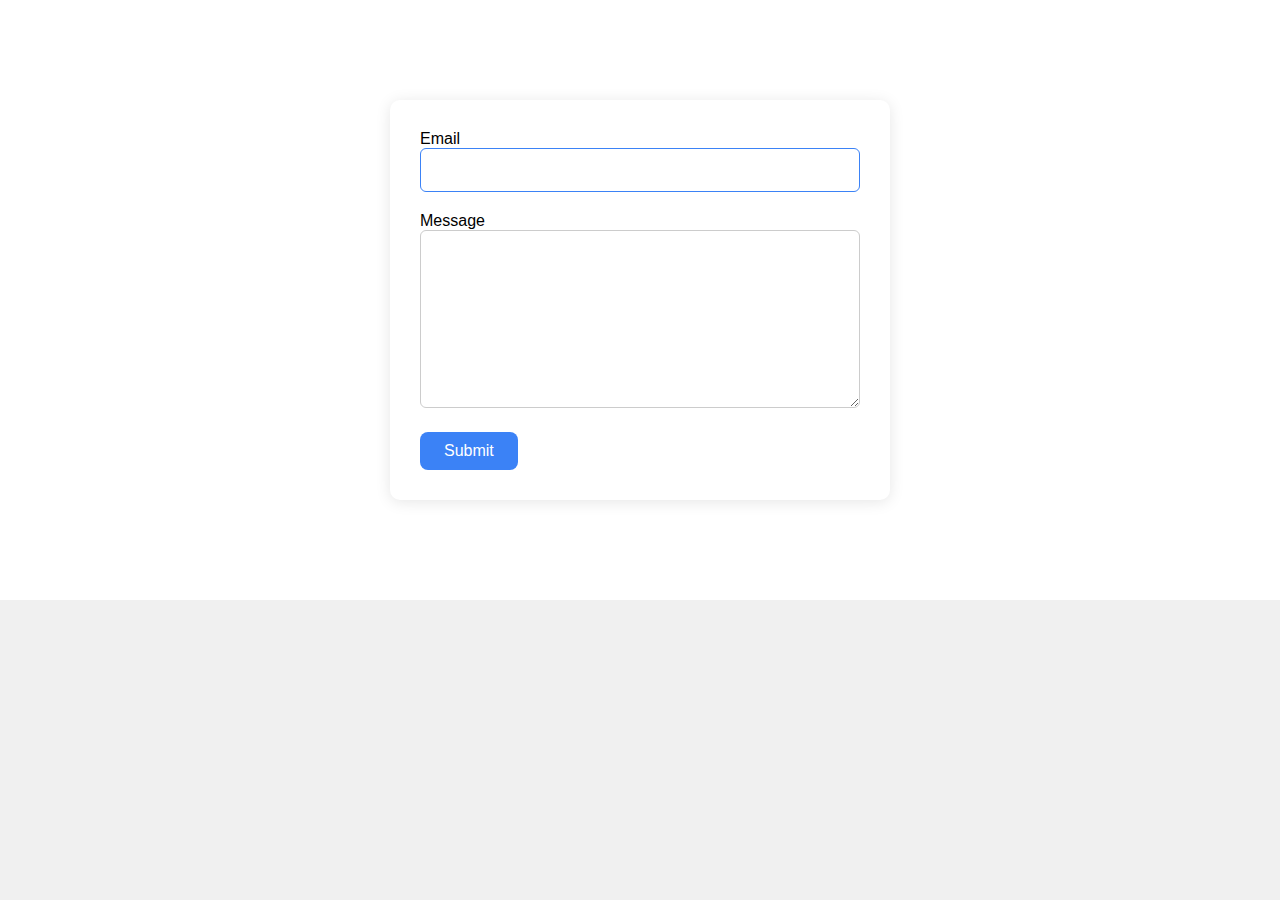
<file: 2-form.html>
<!DOCTYPE html>
<html lang="uk">
<head>
  <meta charset="UTF-8">
  <meta name="viewport" content="width=device-width, initial-scale=1.0">
  <title>Форма зворотного зв'язку</title>
  <link rel="stylesheet" href="css/style.css">
</head>
<body>
  <main>
    <form class="feedback-form" autocomplete="off">
      <label>
        Email
        <input type="email" name="email" autofocus />
      </label>
      <label>
        Message
        <textarea name="message" rows="8"></textarea>
      </label>
      <button type="submit">Submit</button>
    </form>
  </main>
  <script src="js/2-form.js"></script>
</body>
</html>
</file>
<file: css/style.css>
* {
  box-sizing: border-box;
}

body {
  margin: 0;
  font-family: sans-serif;
  background-color: #f0f0f0;
}

main {
  max-width: 1400px;
  margin: 0 auto;
  padding: 40px 20px;
  background-color: #fff;
}

.gallery {
  list-style: none;
  display: grid;
  grid-template-columns: repeat(auto-fit, minmax(280px, 1fr));
  gap: 20px;
  padding: 0;
  margin: 0;
  justify-items: center;
}

.gallery li {
  overflow: hidden;
  border-radius: 10px;
  box-shadow: 0 4px 10px rgba(0, 0, 0, 0.1);
  cursor: pointer;
  transition: transform 0.3s ease;
  width: 100%;
}

.gallery li:hover {
  transform: scale(1.03);
}

.gallery img {
  width: 100%;
  height: auto;
  display: block;
}

/* ======= MODAL ======= */
.modal {
  position: fixed;
  top: 0;
  left: 0;
  width: 100vw;
  height: 100vh;
  background-color: rgba(0, 0, 0, 0.85);
  display: flex;
  align-items: center;
  justify-content: center;
  z-index: 1000;
}

.modal-content img {
  max-width: 90%;
  max-height: 90%;
  border-radius: 8px;
  box-shadow: 0 0 20px rgba(255, 255, 255, 0.2);
}

.hidden {
  display: none;
}

.feedback-form {
  display: flex;
  flex-direction: column;
  gap: 20px;
  max-width: 500px;
  margin: 60px auto;
  padding: 30px;
  background-color: #fff;
  border-radius: 10px;
  box-shadow: 0 2px 15px rgba(0, 0, 0, 0.1);
}

.feedback-form input,
.feedback-form textarea {
  width: 100%;
  padding: 12px 15px;
  font-size: 16px;
  border: 1px solid #ccc;
  border-radius: 6px;
  outline: none;
  transition: border-color 0.2s;
}

.feedback-form input:hover,
.feedback-form textarea:hover {
  border-color: #000;
}

.feedback-form input:focus,
.feedback-form textarea:focus {
  border-color: #3b82f6;
}

.feedback-form button {
  width: fit-content;
  background-color: #3b82f6;
  color: #fff;
  padding: 10px 24px;
  font-size: 16px;
  border: none;
  border-radius: 8px;
  cursor: pointer;
  transition: background-color 0.2s;
}

.feedback-form button:hover {
  background-color: #2563eb;
}

.open-form-button {
  display: block;
  margin: 20px auto 40px auto;
  padding: 10px 20px;
  background-color: #3b82f6;
  color: white;
  border: none;
  border-radius: 8px;
  font-size: 16px;
  cursor: pointer;
  transition: background-color 0.2s;
}

.open-form-button:hover {
  background-color: #2563eb;
}

.modal-wrapper {
  position: relative;
  display: flex;
  align-items: center;
  justify-content: center;
}

.nav-btn {
  position: absolute;
  top: 50%;
  transform: translateY(-50%);
  background: rgba(255, 255, 255, 0.3);
  border: none;
  font-size: 40px;
  color: white;
  padding: 10px;
  cursor: pointer;
  z-index: 1001;
  transition: background 0.2s;
}

.nav-btn:hover {
  background: rgba(255, 255, 255, 0.6);
}

.left-btn {
  left: 10px;
}

.right-btn {
  right: 10px;
}

.card-img-top {
  border-radius: 8px;
  cursor: pointer;
  transition: transform 0.3s ease;
}

.card-img-top:hover {
  transform: scale(1.03);
}
</file>
